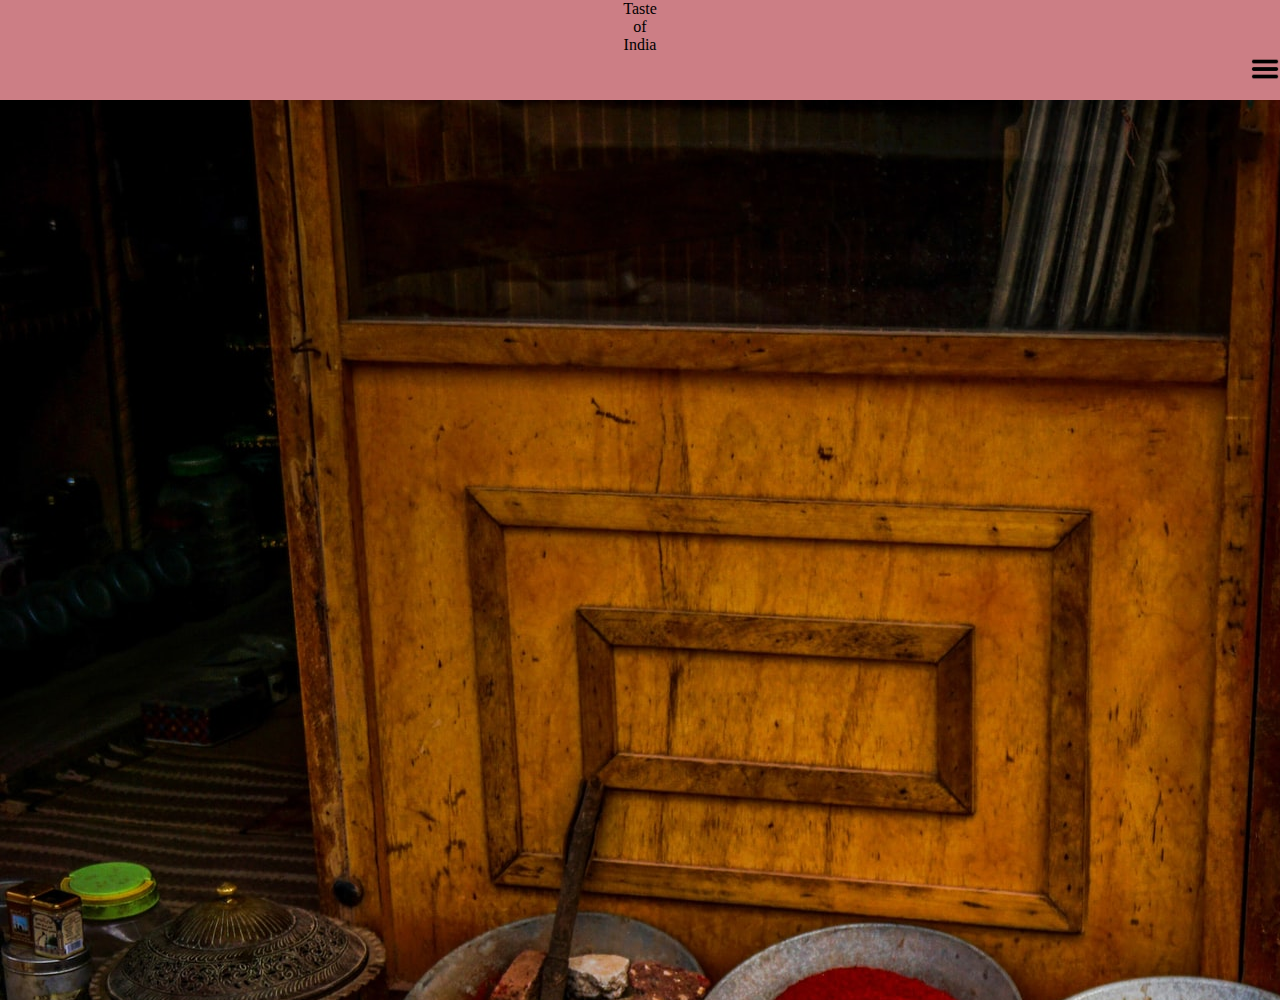
<file: index.html>
<!DOCTYPE html>
<html>
<head>
	<meta charset="utf-8">
	<link rel="stylesheet" type="text/css" href="css/style.css">

	<link rel="stylesheet" href="https://fonts.googleapis.com/icon?family=Material+Icons">

	<meta name="viewport" content="width=device-width, initial-scale=1">

	<link rel="stylesheet" href="https://cdnjs.cloudflare.com/ajax/libs/font-awesome/4.7.0/css/font-awesome.min.css">

	<title> Taste of India</title>
</head>


<body>
	
	<nav class="navBar">

		<div class="text">
			<p>Taste</p>
			<p>of</p>
			<p>India</p>
		</div>

		<img class="hamburgerMenu" src="images/hamburger.png">


	</nav>



	<div class="test" >

		

	</div>




</body>



</html>
</file>
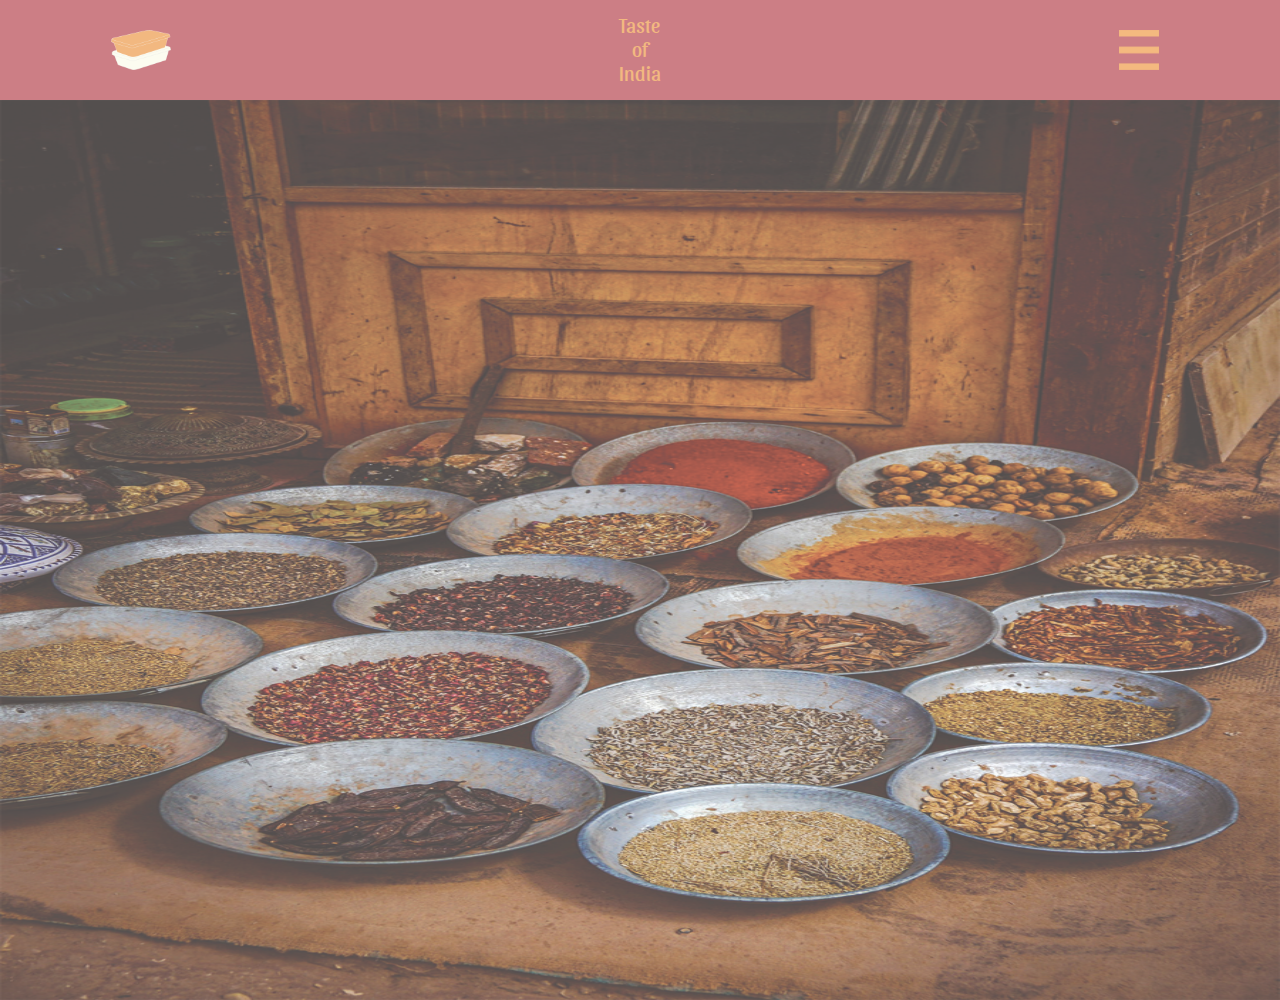
<file: formative_1.2_Taste_of_india/index.html>
<!DOCTYPE html>
<html>
<head>
	<meta charset="utf-8">
	<link rel="stylesheet" type="text/css" href="css/style.css">

	<link rel="stylesheet" href="https://fonts.googleapis.com/icon?family=Material+Icons">

	<meta name="viewport" content="width=device-width, initial-scale=1">

	<link rel="stylesheet" href="https://cdnjs.cloudflare.com/ajax/libs/font-awesome/4.7.0/css/font-awesome.min.css">

	<link href="https://fonts.googleapis.com/css?family=Open+Sans|Sansita&display=swap" rel="stylesheet">

	<title> Taste of India</title>
</head>


<body>
	
	<nav class="navBar">

		<div class="logo">
			<img class="logoImg" src="images/logo.png">
		</div>

		<div class="text">

			<div class="textChild">
				<p>Taste <br> of <br> India</p>
			</div>
			
		</div>

		<div class="hamburgerMenu">
			<img class="hamburgerImg" src="images/hamburger.png">
		</div>

	</nav>



	<div class="testing" >

		

	</div>




</body>



</html>
</file>
<file: css/style.css>
* {
  margin: 0;
  padding: 0;
  box-sizing: border-box;
  list-style-type: none; }

.navBar {
  width: 100%;
  height: 100px;
  background-color: #CC7E85; }

.text {
  text-align: center; }

.hamburgerMenu {
  display: block;
  float: right;
  color: red;
  width: 30px;
  height: 30px; }

body {
  background-color: #333; }

.test {
  background-color: orange;
  background-image: url("../images/homeBackground.jpeg");
  width: 100%;
  height: 100vh; }

/*# sourceMappingURL=style.css.map */
</file>
<file: formative_1.2_Taste_of_india/css/style.css>
* {
  margin: 0;
  padding: 0;
  box-sizing: border-box;
  list-style-type: none; }

.navBar {
  width: 100%;
  height: 100px;
  background-color: #CC7E85; }

.text {
  margin-top: 13px;
  width: 58%;
  float: left;
  text-align: center; }

.text p {
  font-family: sansita;
  font-size: 20px;
  color: #F2B880; }

.hamburgerMenu {
  float: right;
  width: 20%;
  height: 100px;
  margin-right: 1%; }

.hamburgerImg {
  display: block;
  height: 40px;
  width: 40px;
  margin-left: auto;
  margin-right: auto;
  margin-top: 30px; }

.logo {
  float: left;
  width: 20%;
  height: 100px;
  margin-left: 1%; }

.logoImg {
  display: block;
  height: 40px;
  width: 60px;
  margin-left: auto;
  margin-right: auto;
  margin-top: 30px; }

.testing {
  background-image: url("../images/homeBackground.jpg");
  background-size: 100% 100%;
  width: 100%;
  height: 100vh; }

/*# sourceMappingURL=style.css.map */
</file>
